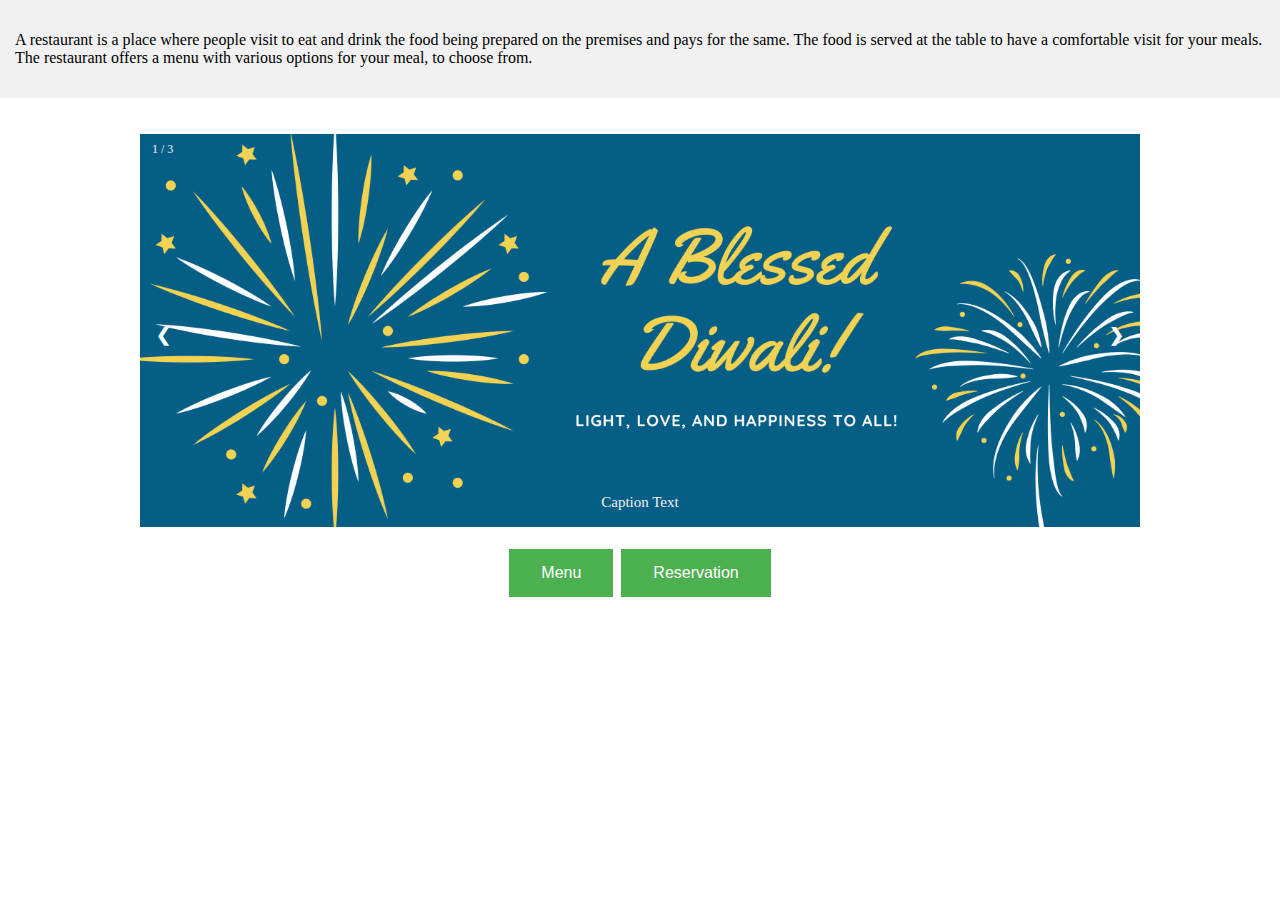
<file: rest_project/index.html>
<!DOCTYPE html>
<html>
<head>
<meta name="viewport" content="width=device-width, initial-scale=1.0">
<link rel="stylesheet" href="index.css">
<style>
  .button {
    background-color: #4CAF50;
    border: none;
    color: white;
    padding: 15px 32px;
    text-align: center;
    text-decoration: none;
    display: inline-block;
    font-size: 16px;
    margin: 4px 2px;
    cursor: pointer;
  }
  </style>
</head>

<body style="font-family:Verdana;">
<div style="background-color:#f1f1f1;padding:15px;">
  <p>A restaurant is a place where people visit to eat and drink the food being prepared on the premises and pays for the same. The food is served at the table to have a comfortable visit for your meals. The restaurant offers a menu with various options for your meal, to choose from.</p>
</div><br><br>

<div style="overflow:auto">

  <div class="slideshow-container">

    <div class="mySlides fade">
      <div class="numbertext">1 / 3</div>
      <img src="img_nature_wide.png" style="width:100%">
      <div class="text">Caption Text</div>
    </div>
    
    <div class="mySlides fade">
      <div class="numbertext">2 / 3</div>
      <img src="img_snow_wide.png" style="width:100%">
      <div class="text">Caption Two</div>
    </div>
    
    <div class="mySlides fade">
      <div class="numbertext">3 / 3</div>
      <img src="img_mountains_wide.png" style="width:100%">
      <div class="text">Caption Three</div>
    </div>
    
    <a class="prev" onclick="plusSlides(-1)">❮</a>
    <a class="next" onclick="plusSlides(1)">❯</a>
    
    </div>
    <br>
   
    
    <script>
    let slideIndex = 1;
    showSlides(slideIndex);
    
    function plusSlides(n) {
      showSlides(slideIndex += n);
    }
    
    function currentSlide(n) {
      showSlides(slideIndex = n);
    }
    
    function showSlides(n) {
      let i;
      let slides = document.getElementsByClassName("mySlides");
      let dots = document.getElementsByClassName("dot");
      if (n > slides.length) {slideIndex = 1}    
      if (n < 1) {slideIndex = slides.length}
      for (i = 0; i < slides.length; i++) {
        slides[i].style.display = "none";  
      }
      for (i = 0; i < dots.length; i++) {
        dots[i].className = dots[i].className.replace(" active", "");
      }
      slides[slideIndex-1].style.display = "block";  
      dots[slideIndex-1].className += " active";
    }
    </script>
</div>
<div style="text-align: center;">
  <a href="file:///C:/Users/spnam/Desktop/refactor/rest_project/dishnameandprice.html"><button class="button">Menu</button></a>
  <a href="file:///C:/Users/spnam/Desktop/refactor/rest_project/reservation.html"><button class="button">Reservation</button></a>

</div>
</body>
</html>
</file>
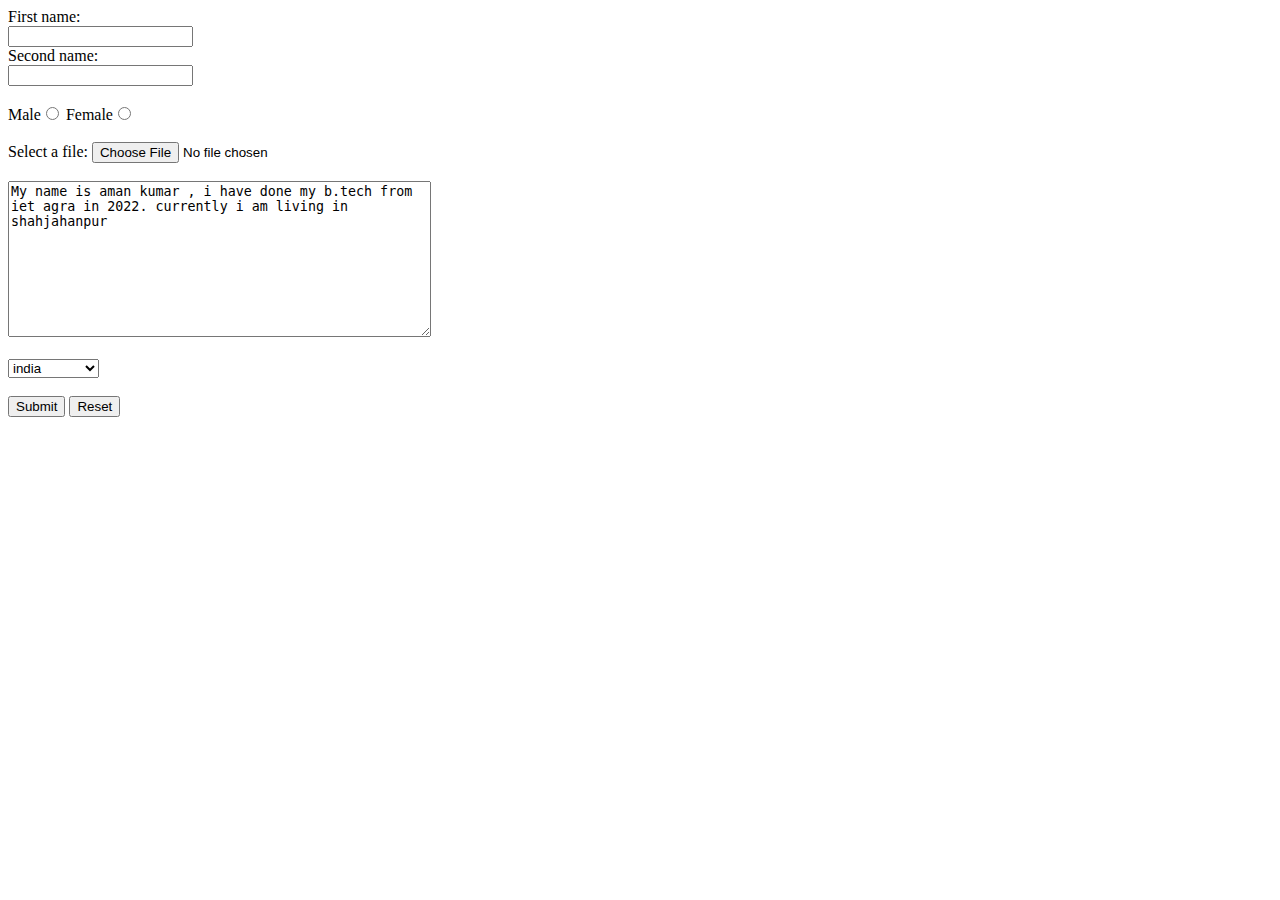
<file: personinfo.html>
<!DOCTYPE html>
<html lang="en">

<head>
    <meta charset="UTF-8">
    <meta http-equiv="X-UA-Compatible" content="IE=edge">
    <meta name="viewport" content="width=device-width, initial-scale=1.0">
    <title>Document</title>
</head>

<body>
    <form>
        <label for="fname">First name:</label><br>
        <input type="text" id="fname" name="fname"><br>
        <label for="lname">Second name:</label><br>
        <input type="text" id="lname" name="lname"><br><br>
        Male<input type="radio" id="gender" name="gender" value="Male">
        Female<input type="radio" id="gender" name="gender" value="Female"><br><br>
        <label for="myfile">Select a file:</label>
        <input type="file" id="myfile" name="myfile"><br><br>
        <textarea id="description" name="description" rows="10" cols="50">My name is aman kumar , i have done my b.tech from iet agra in 2022. currently i am living in shahjahanpur</textarea><br><br>
        <select name="country" id="country">
            <option value="india">india</option>
            <option value="united state">united state</option>
            <option value="russia">russia</option>
            <option value="south africa">south africa</option>
          </select><br><br>
        <input type="submit" value="Submit">
        <input type="reset" value="Reset"><br>
    </form>
</body>
</html>
</file>
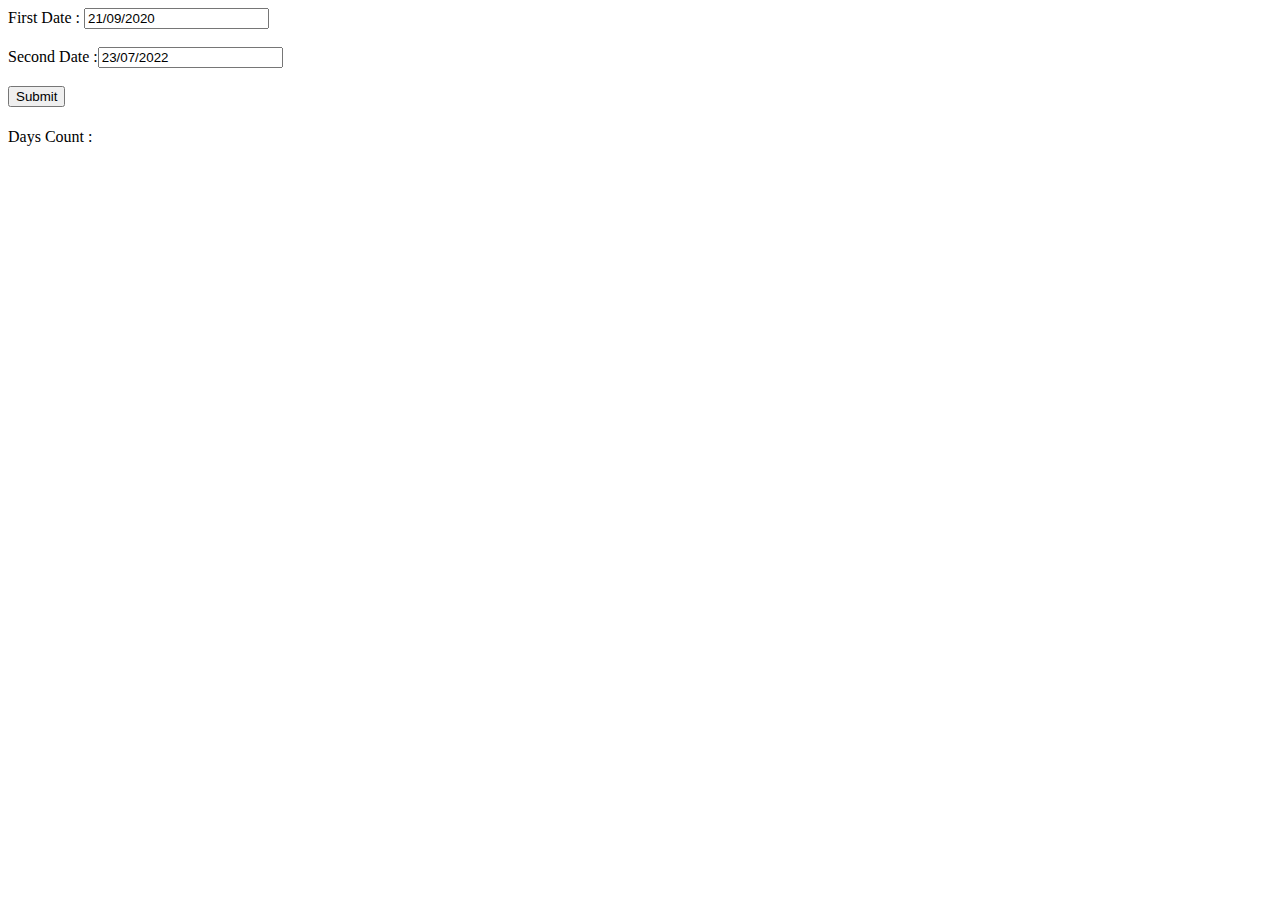
<file: javascript/calculatedays.html>
<!DOCTYPE html>
<html lang="en">

<head>
    <meta charset="UTF-8">
    <meta http-equiv="X-UA-Compatible" content="IE=edge">
    <meta name="viewport" content="width=device-width, initial-scale=1.0">
    <title>Document</title>

</head>

<body>
    First Date : <input id="first" value="21/09/2020" /><br><br>
    Second Date :<input id="second" value="23/07/2022"/><br><br>
    <button onclick=" showdata()">Submit</button><br><br>
    Days Count : <h3 id="result" style="display: inline;"></h3>

    <script>
        function parseDate(str) {
            var mdy = str.split('/');
            console.log(mdy)
            return new Date(mdy[2], mdy[0] - 1, mdy[1]);
        }

        function datediff(first, second) {
            return Math.round((second - first) / (1000 * 60 * 60 * 24));
        }

        function showdata() {
            // var  first = document.getElementById("first").value;
            // console.log(first)
            // var second = document.getElementById("second").value;
            // console.log(second)
            var value = datediff(parseDate(first.value), parseDate(second.value));
            console.log(value)
            document.getElementById("result").innerHTML = value;

        }


    </script>

</body>

</html>
</file>
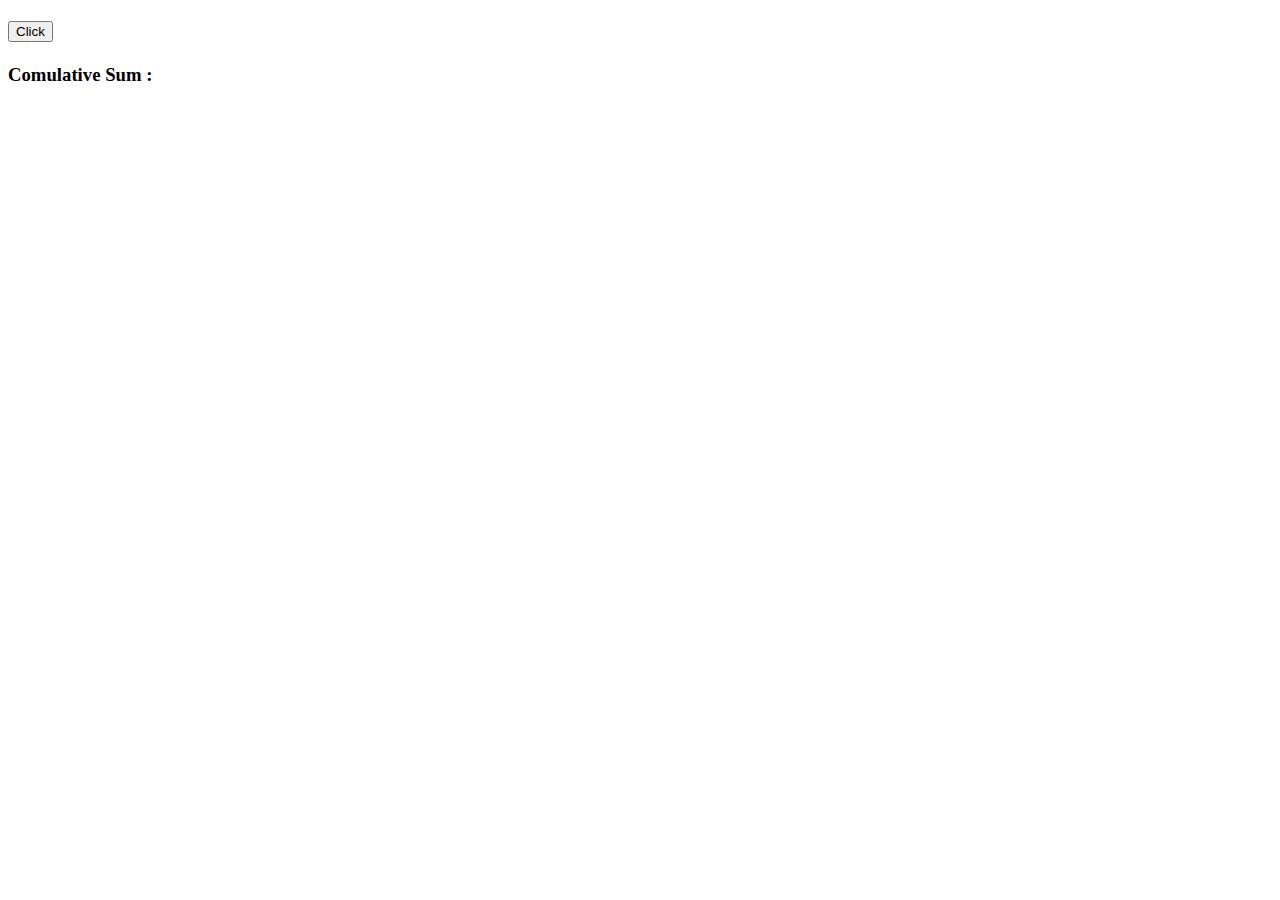
<file: javascript/comulative.html>
<!DOCTYPE html>
<html lang="en">

<head>
    <meta charset="UTF-8">
    <meta http-equiv="X-UA-Compatible" content="IE=edge">
    <meta name="viewport" content="width=device-width, initial-scale=1.0">
    <title>Document</title>
</head>

<body>
    <script>
        var nums = [1, 2, 3, 4, 5, 6];
        function runningSum() {
            let ans = new Array(nums.length)
            ans[0] = nums[0]
            for (let i = 1; i < nums.length; i++)
                ans[i] = ans[i - 1] + nums[i]
            document.getElementById("sum").innerHTML = ans
        };
    </script>

    <h3 id="arr"  />
    <button onclick="runningSum()">Click</button><br><br>

    Comulative Sum :
    <h3 id="sum" style="display: inline" />


</body>

</html>
</file>
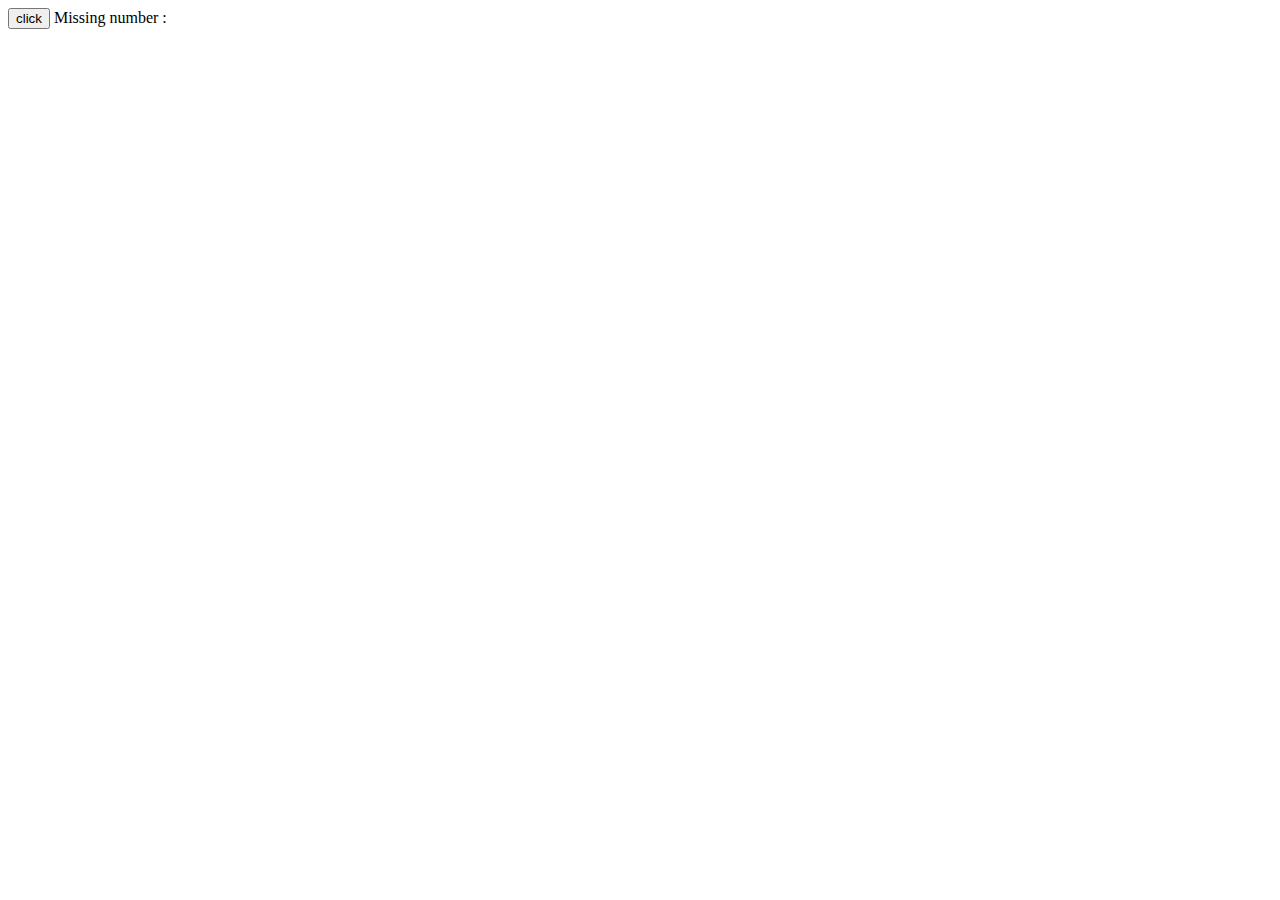
<file: javascript/missingnumber.html>
<!DOCTYPE html>
<html lang="en">
<head>
    <meta charset="UTF-8">
    <meta http-equiv="X-UA-Compatible" content="IE=edge">
    <meta name="viewport" content="width=device-width, initial-scale=1.0">
    <title>Document</title>
</head>
<body>

    <script>
        function findMissedNum(arrayOfNumbers, n = 100) {
    if(arrayOfNumbers.length === n) {
      console.log("no number is missed");
    }
    if(arrayOfNumbers.length < (n - 1) ) {
      console.log("more than one number is missed")
    }
    let totalSum = (n * (n+1)) / 2;
    let sumOfArray = 0;
    
    for(let i of arrayOfNumbers){
        sumOfArray += i;
    }
    
    return totalSum - sumOfArray;
}
let arrayOfNumbers = Array.from( Array(101).keys())

console.log(arrayOfNumbers)

arrayOfNumbers.shift();


arrayOfNumbers.splice(60, 1)


let missedNum = findMissedNum(arrayOfNumbers, 100);
function missing(){
    document.getElementById("missing").innerHTML = missedNum;
}

    </script>

    <button  onclick="missing()" > click</button>

Missing number : <h1 id="missing"/> 
</body>
</html>
</file>
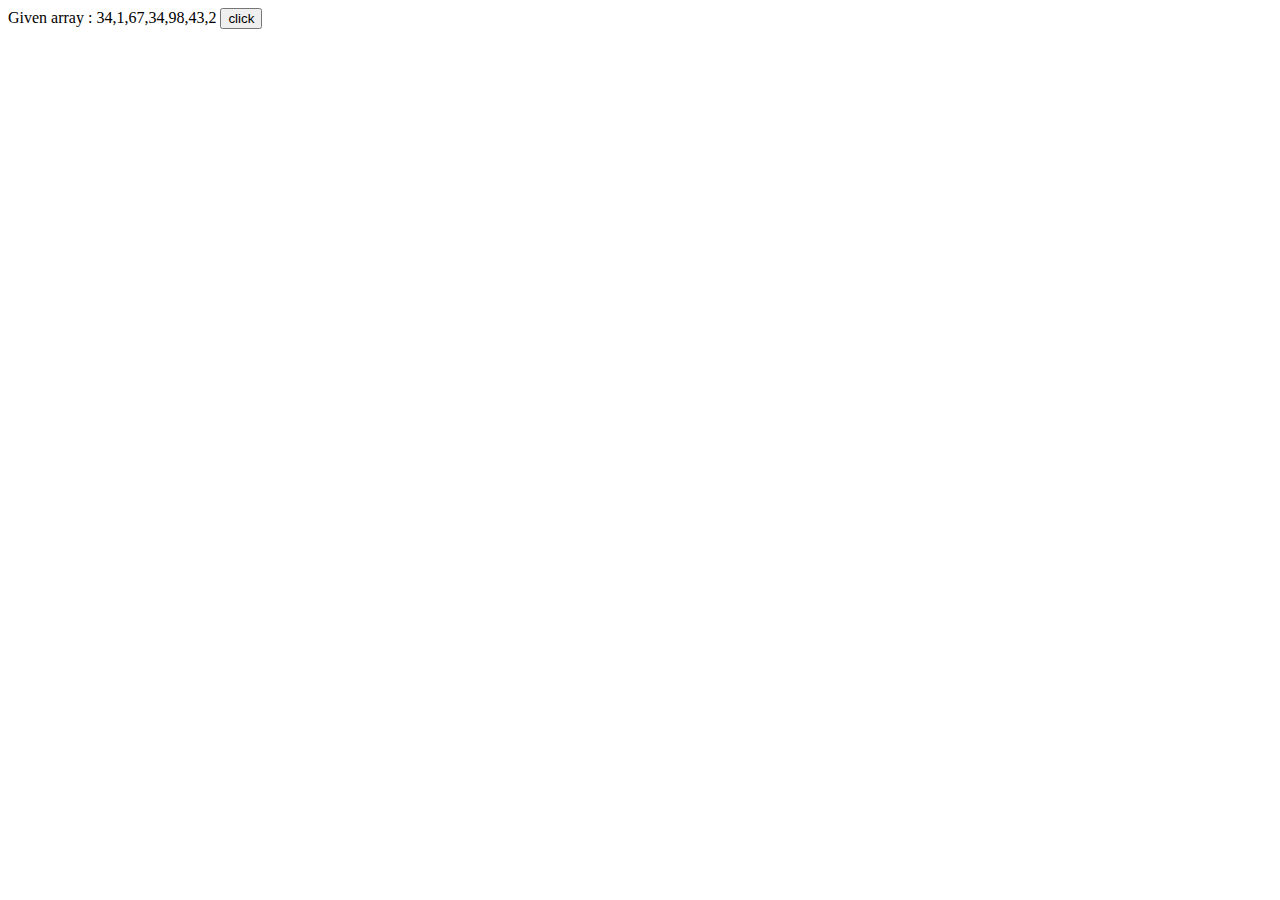
<file: javascript/sorting.html>
<!DOCTYPE html>
<html lang="en">

<head>
    <meta charset="UTF-8">
    <meta http-equiv="X-UA-Compatible" content="IE=edge">
    <meta name="viewport" content="width=device-width, initial-scale=1.0">
    <title>Document</title>
</head>

<body>

    Given array : <p id="array" style="display: inline"></p>
    <button id="b" onclick="insertion_sort()" >click</button>

    <script>
        const items = [34, 1, 67, 34, 98, 43, 2]
        document.getElementById("array").innerHTML = items;


        function insertion_sort(items) {
            var len = items.length;
            var i = 1;
            while (i < len) {
                var x = items[i];
                var j = i - 1;
                while (j >= 0 && items[j] > x) {
                    items[j + 1] = items[j];
                    j = j - 1;
                }
                items[j + 1] = x;
                i = i + 1;
            }
            console.log(items)
        }


        function bblSort(items) {
            for (var i = 0; i < items.length; i++) {
                for (var j = 0; j < (items.length - i - 1); j++) {
                    if (items[j] > items[j + 1]) {
                        var temp = items[j]
                        items[j] = items[j + 1]
                        items[j + 1] = temp
                    }
                }
            }
            console.log(items+"yes")
        }


        function swap(items, leftIndex, rightIndex) {
            var temp = items[leftIndex];
            items[leftIndex] = items[rightIndex];
            items[rightIndex] = temp;
        }
        function partition(items, left, right) {
            var pivot = items[Math.floor((right + left) / 2)], 
                i = left,
                j = right; 
            while (i <= j) {
                while (items[i] < pivot) {
                    i++;
                }
                while (items[j] > pivot) {
                    j--;
                }
                if (i <= j) {
                    swap(items, i, j); 
                    i++;
                    j--;
                }
            }
            return i;
        }

        function quickSort(items, left, right) {
            var index;
            if (items.length > 1) {
                index = partition(items, left, right);
                if (left < index - 1) {
                    quickSort(items, left, index - 1);
                }
                if (index < right) {
                    quickSort(items, index, right);
                }
            }
            return items;
        }
        var sortedArray = quickSort(items, 0, items.length - 1);
        console.log(sortedArray);

    </script>

</body>

</html>
</file>
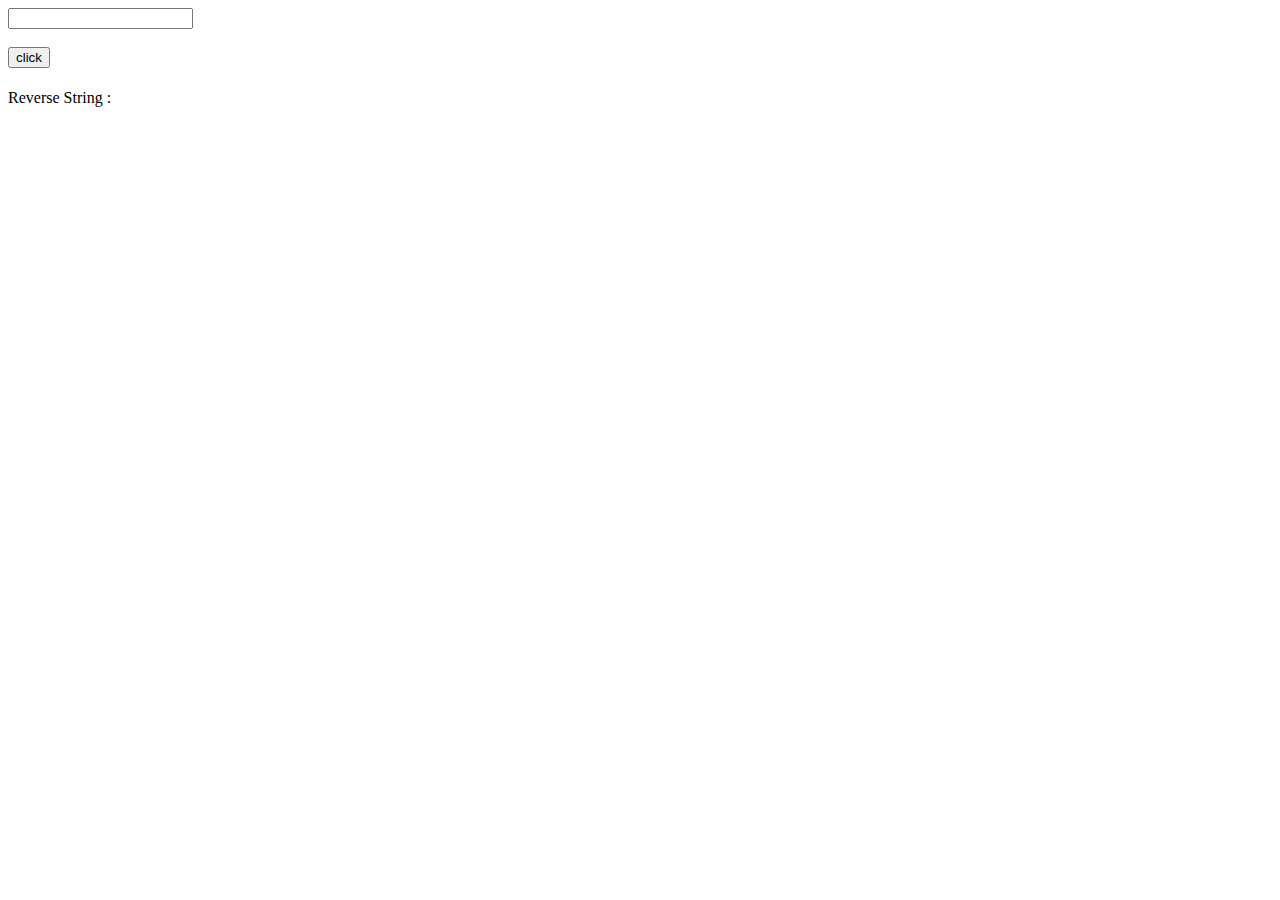
<file: javascript/stringreverse.html>
<!DOCTYPE html>
<html lang="en">

<head>
    <meta charset="UTF-8">
    <meta http-equiv="X-UA-Compatible" content="IE=edge">
    <meta name="viewport" content="width=device-width, initial-scale=1.0">
    <title>Document</title>
</head>

<body>
    <script>
        function reverseString(str) {
            var splitString = str.split("");
            var reverseArray = splitString.reverse();
            var joinArray = reverseArray.join("");
            return joinArray;
        }
        function reverse() {
            document.getElementById("reversestring").innerHTML =  reverseString(document.getElementById("string").value)  
        }
    </script>
    <input type="text" id="string" /><br><br>
    <button onclick="reverse()">click</button><br><br>
    Reverse String : <h3 id="reversestring" style="display: inline"></h3>
</body>
</html>
</file>
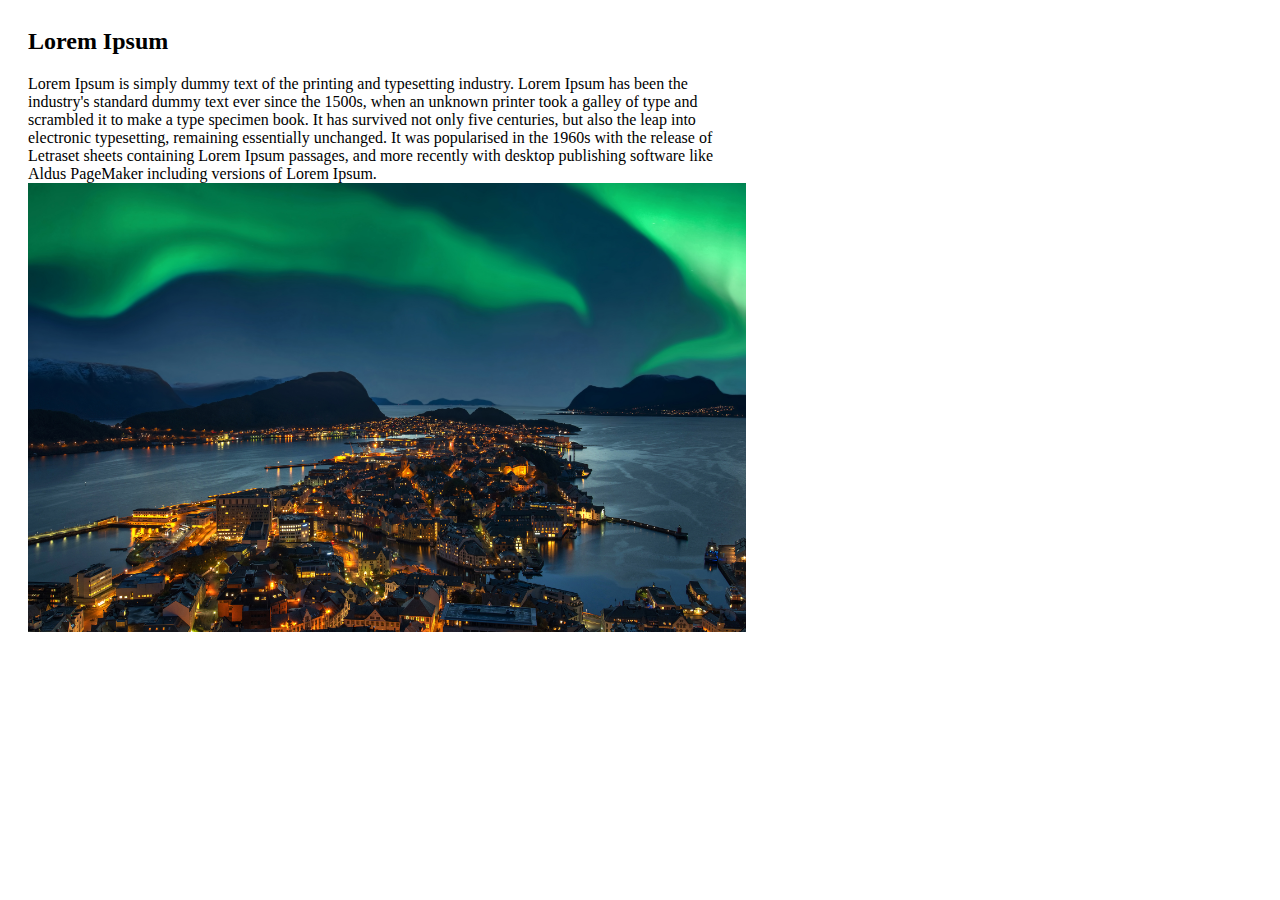
<file: responsive/responsive.html>
<!DOCTYPE html>
<html>
<head>
<meta name="viewport" content="width=device-width, initial-scale=1.0">
<style>
* {
  box-sizing: border-box;
}

.main {
  float: left;
  width: 60%;
  padding: 0 20px;
  overflow: hidden;
}

@media only screen and (max-width:800px) {
  .main {
    width: 80%;
    padding: 0;
  }
}
</style>
</head>
<body style="font-family:Verdana;">
<div style="overflow:auto">
  <div class="main">
    <h2>Lorem Ipsum</h2>
    Lorem Ipsum is simply dummy text of the printing and typesetting industry. Lorem Ipsum has been the industry's standard dummy text ever since the 1500s, when an unknown printer took a galley of type and scrambled it to make a type specimen book. It has survived not only five centuries, but also the leap into electronic typesetting, remaining essentially unchanged. It was popularised in the 1960s with the release of Letraset sheets containing Lorem Ipsum passages, and more recently with desktop publishing software like Aldus PageMaker including versions of Lorem Ipsum.    <img src="img_5terre.jpg" style="width:100%">
  </div>
</div>
</body>
</html>
</file>
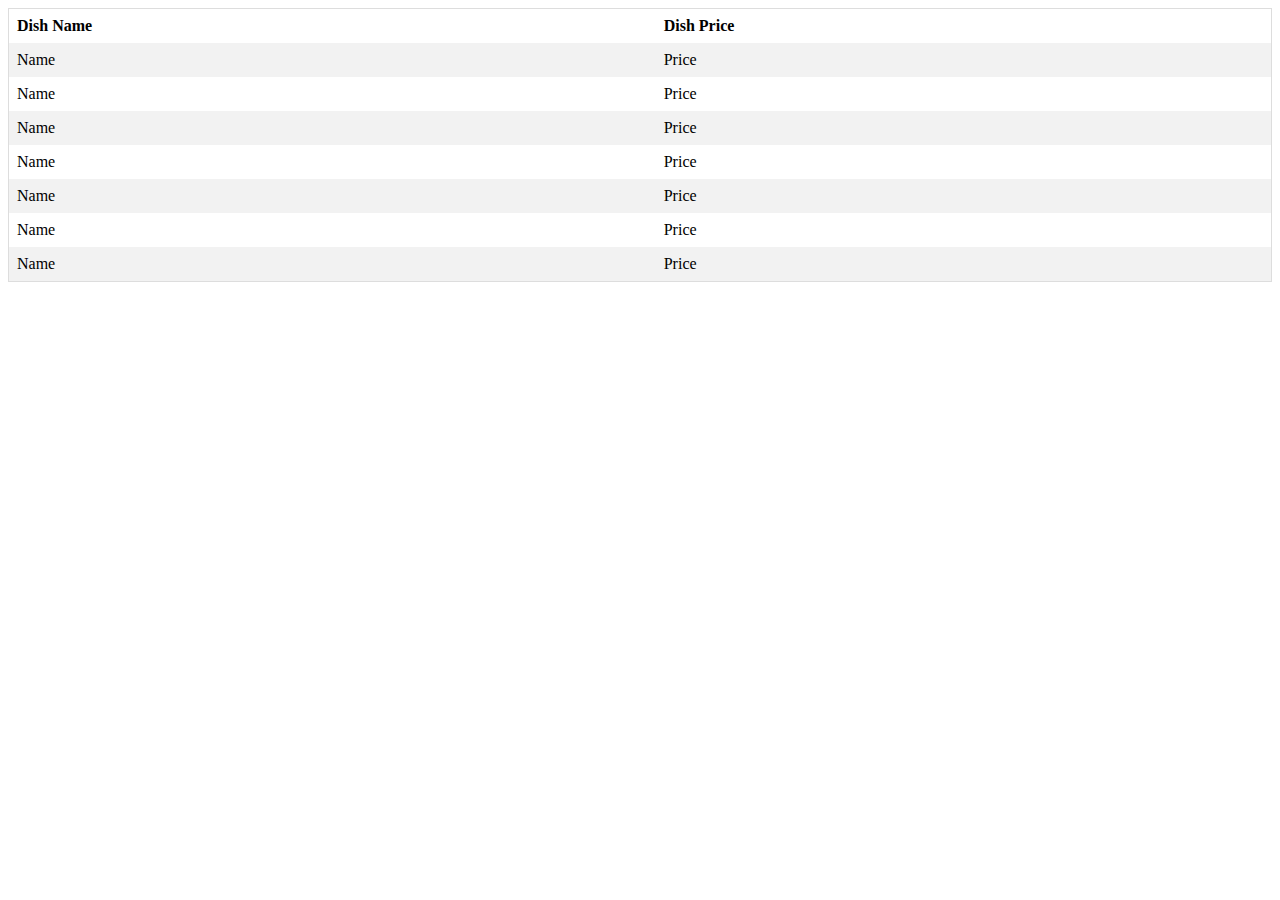
<file: rest_project/dishnameandprice.html>
<!DOCTYPE html>
<html>

<head>
    <style>
        table {
            border-collapse: collapse;
            border-spacing: 0;
            width: 100%;
            border: 1px solid #ddd;
        }

        th,
        td {
            text-align: left;
            padding: 8px;
        }

        tr:nth-child(even) {
            background-color: #f2f2f2
        }
    </style>
</head>

<body>

    <div style="overflow-x:auto;">
        <table>
            <tr>
                <th>Dish Name</th>
                <th>Dish Price</th>
            </tr>
            <tr>
                <td>Name</td>
                <td>Price</td>
            </tr>
            <tr>
                <td>Name</td>
                <td>Price</td>
            </tr>
            <tr>
                <td>Name</td>
                <td>Price</td>
            </tr>
            <tr>
                <td>Name</td>
                <td>Price</td>
            </tr>
            <tr>
                <td>Name</td>
                <td>Price</td>
            </tr>
            <tr>
                <td>Name</td>
                <td>Price</td>
            </tr>
            <tr>
                <td>Name</td>
                <td>Price</td>
            </tr>
        </table>
    </div>

</body>

</html>
</file>
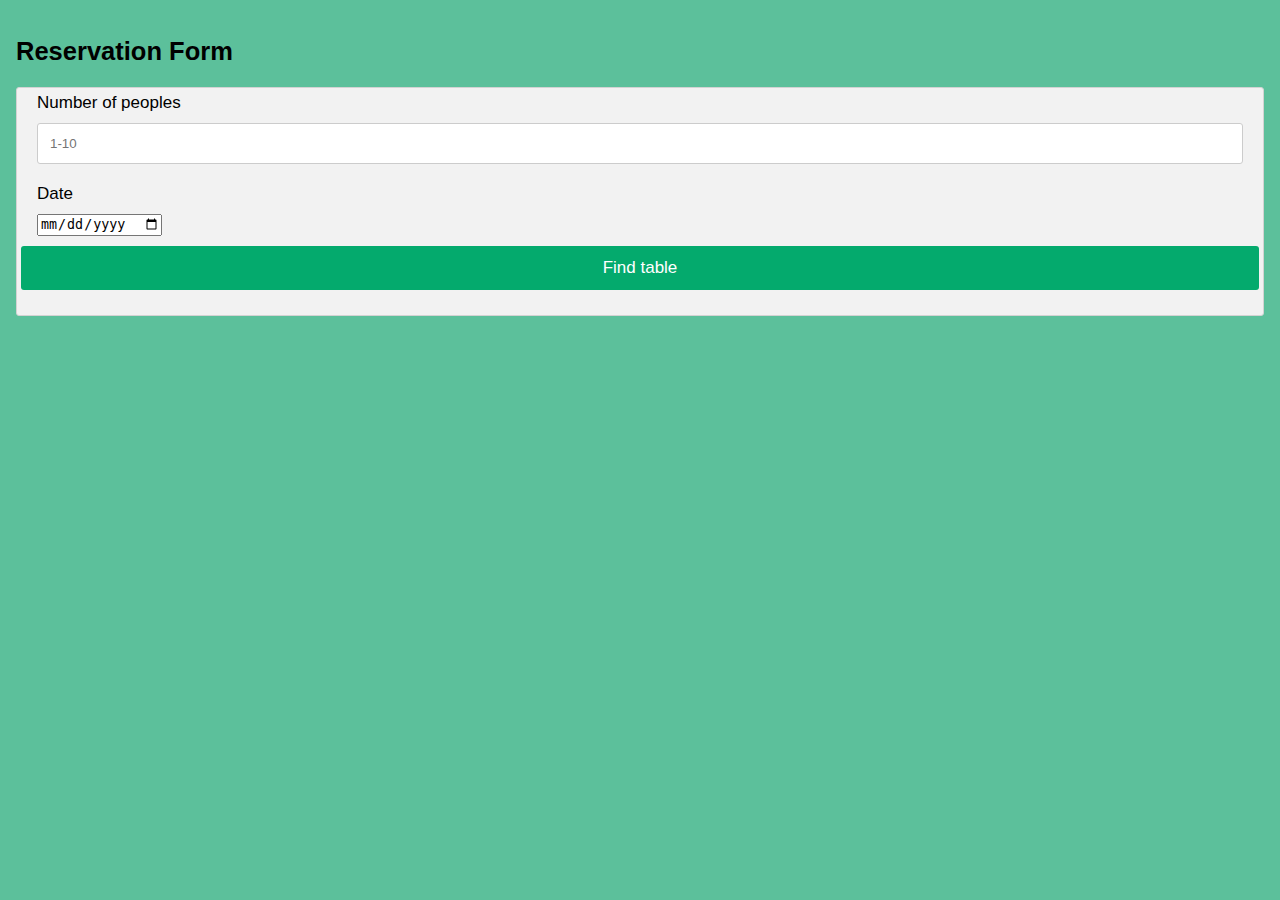
<file: rest_project/reservation.html>
<!DOCTYPE html>
<html>
<head>
<meta name="viewport" content="width=device-width, initial-scale=1">
<link rel="stylesheet" href="https://cdnjs.cloudflare.com/ajax/libs/font-awesome/4.7.0/css/font-awesome.min.css">
<style>
body {
  font-family: Arial;
  font-size: 17px;
  padding: 8px;
}

* {
  box-sizing: border-box;
}

.row {
  display: -ms-flexbox; /* IE10 */
  display: flex;
  -ms-flex-wrap: wrap; /* IE10 */
  flex-wrap: wrap;
  margin: 0 -16px;
}

.col-25 {
  -ms-flex: 25%; /* IE10 */
  flex: 25%;
}

.col-50 {
  -ms-flex: 50%; /* IE10 */
  flex: 50%;
}

.col-75 {
  -ms-flex: 75%; /* IE10 */
  flex: 75%;
}

.col-25,
.col-50,
.col-75 {
  padding: 0 16px;
}

.container {
  background-color: #f2f2f2;
  padding: 5px 20px 15px 20px;
  border: 1px solid lightgrey;
  border-radius: 3px;
}

input[type=text] {
  width: 100%;
  margin-bottom: 20px;
  padding: 12px;
  border: 1px solid #ccc;
  border-radius: 3px;
}

label {
  margin-bottom: 10px;
  display: block;
}

.icon-container {
  margin-bottom: 20px;
  padding: 7px 0;
  font-size: 24px;
}

.btn {
  background-color: #04AA6D;
  color: white;
  padding: 12px;
  margin: 10px 0;
  border: none;
  width: 100%;
  border-radius: 3px;
  cursor: pointer;
  font-size: 17px;
}

.btn:hover {
  background-color: #45a049;
}

span.price {
  float: right;
  color: grey;
}

@media (max-width: 800px) {
  .row {
    flex-direction: column-reverse;
  }
  .col-25 {
    margin-bottom: 20px;
  }
}
</style>
</head>
<body style="background-color: #5cc09b">

<h2>Reservation Form</h2>
<div class="row">
  <div class="col-75">
    <div class="container">
      <form>
        <div class="row">
          <div class="col-50">
            <label for="Number"> Number of peoples</label>
            <input type="text" id="fname" name="firstname" placeholder="1-10">
            <label for="Date">Date</label>
            <input type="date" id="date" name="date">
        </div>
        <input type="submit" value="Find table" class="btn">
      </form>
    </div>
  </div>
</div>

</body>
</html>
</file>
<file: rest_project/index.css>
* {
    box-sizing: border-box;
  }
  .menu {
    float: left;
    width: 20%;
  }
  .menuitem {
    padding: 8px;
    margin-top: 7px;
    border-bottom: 1px solid #f1f1f1;
  }
  .main {
    float: left;
    width: 60%;
    padding: 0 20px;
    overflow: hidden;
  }
  .right {
    background-color: lightblue;
    float: left;
    width: 20%;
    padding: 10px 15px;
    margin-top: 7px;
  }
  
  @media only screen and (max-width:800px) {
    /* For tablets: */
    .main {
      width: 80%;
      padding: 0;
    }
    .right {
      width: 100%;
    }
  }
  @media only screen and (max-width:500px) {
    /* For mobile phones: */
    .menu, .main, .right {
      width: 100%;
    }
  }

  * {box-sizing: border-box}
body {font-family: Verdana, sans-serif; margin:0}
.mySlides {display: none}
img {vertical-align: middle;}

/* Slideshow container */
.slideshow-container {
  max-width: 1000px;
  position: relative;
  margin: auto;
}

/* Next & previous buttons */
.prev, .next {
  cursor: pointer;
  position: absolute;
  top: 50%;
  width: auto;
  padding: 16px;
  margin-top: -22px;
  color: white;
  font-weight: bold;
  font-size: 18px;
  transition: 0.6s ease;
  border-radius: 0 3px 3px 0;
  user-select: none;
}

/* Position the "next button" to the right */
.next {
  right: 0;
  border-radius: 3px 0 0 3px;
}

/* On hover, add a black background color with a little bit see-through */
.prev:hover, .next:hover {
  background-color: rgba(0,0,0,0.8);
}

/* Caption text */
.text {
  color: #f2f2f2;
  font-size: 15px;
  padding: 8px 12px;
  position: absolute;
  bottom: 8px;
  width: 100%;
  text-align: center;
}

/* Number text (1/3 etc) */
.numbertext {
  color: #f2f2f2;
  font-size: 12px;
  padding: 8px 12px;
  position: absolute;
  top: 0;
}

/* The dots/bullets/indicators */
.dot {
  cursor: pointer;
  height: 15px;
  width: 15px;
  margin: 0 2px;
  background-color: #bbb;
  border-radius: 50%;
  display: inline-block;
  transition: background-color 0.6s ease;
}

.active, .dot:hover {
  background-color: #717171;
}

/* Fading animation */
.fade {
  animation-name: fade;
  animation-duration: 1.5s;
}

@keyframes fade {
  from {opacity: .4} 
  to {opacity: 1}
}

/* On smaller screens, decrease text size */
@media only screen and (max-width: 300px) {
  .prev, .next,.text {font-size: 11px}
}
</file>
